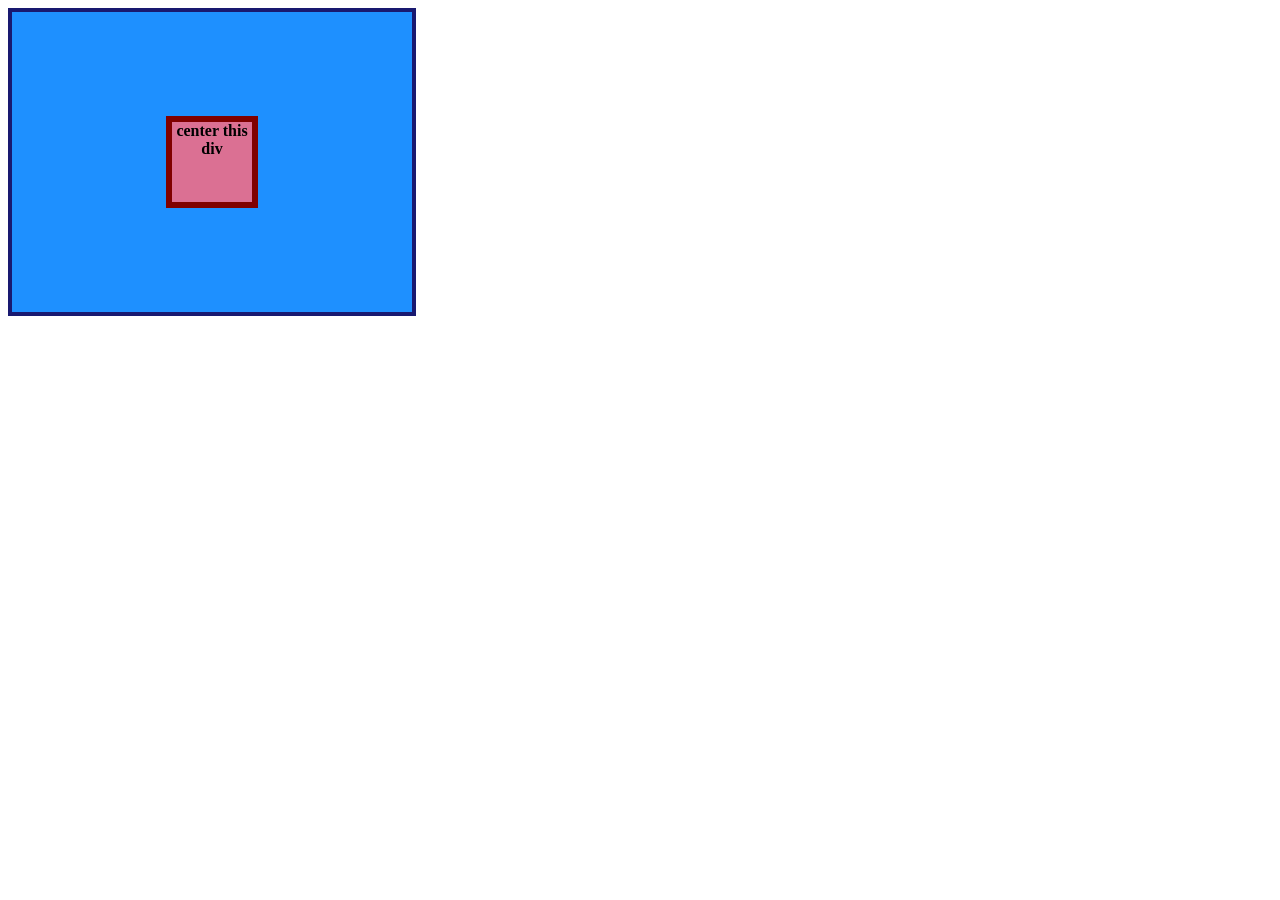
<file: foundations/flex/01-flex-center/index.html>
<!DOCTYPE html>
<html lang="en">
  <head>
    <meta charset="UTF-8" />
    <meta http-equiv="X-UA-Compatible" content="IE=edge" />
    <meta name="viewport" content="width=device-width, initial-scale=1.0" />
    <title>CENTER THIS DIV</title>
    <link rel="stylesheet" href="style.css" />
  </head>
  <body>
    <div class="container">
      <div class="box">center this div</div>
    </div>
  </body>
</html>
</file>
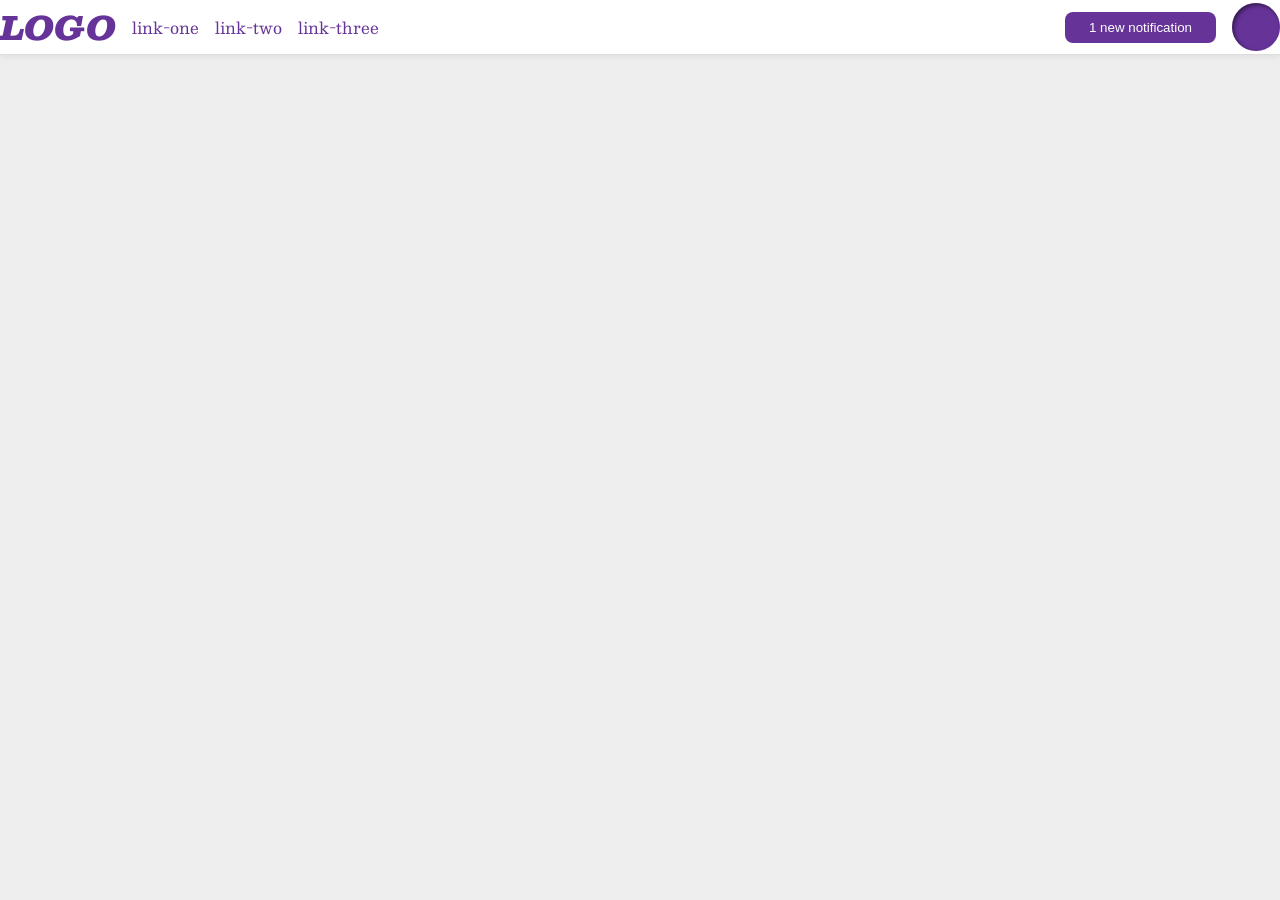
<file: foundations/flex/03-flex-header-2/index.html>
<!doctype html>
<html lang="en">
  <head>
    <meta charset="UTF-8" />
    <meta http-equiv="X-UA-Compatible" content="IE=edge" />
    <meta name="viewport" content="width=device-width, initial-scale=1.0" />
    <title>Flex Header 2</title>
    <link rel="stylesheet" href="style.css" />
  </head>
  <body>
    <div class="header">
      <div class="left">
        <div class="logo">LOGO</div>
        <ul class="links">
          <li><a href="https://google.com">link-one</a></li>
          <li><a href="https://google.com">link-two</a></li>
          <li><a href="https://google.com">link-three</a></li>
        </ul>
      </div>
      <div class="right">
        <button class="notifications">1 new notification</button>
        <div class="profile-image"></div>
      </div>
    </div>
  </body>
</html>
</file>
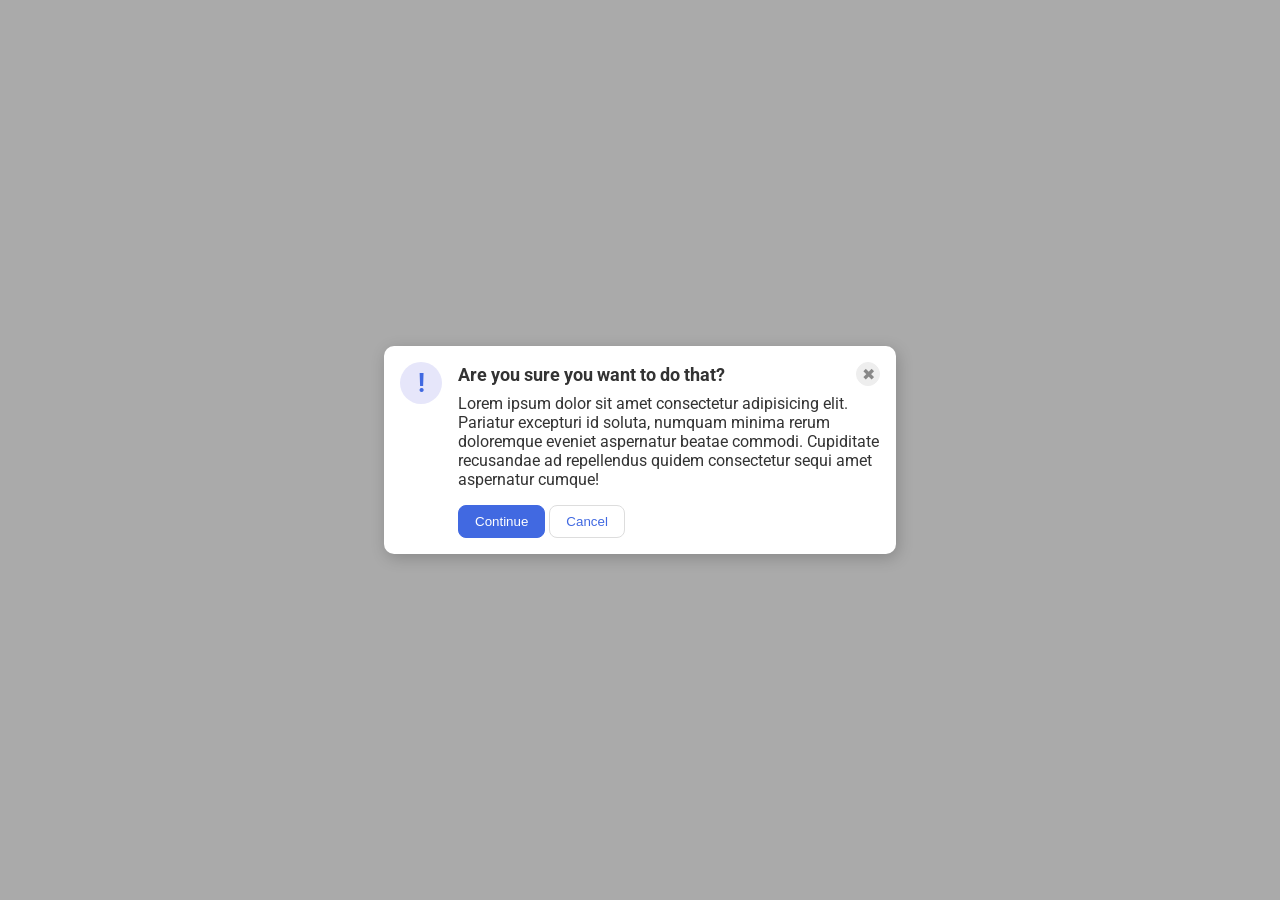
<file: foundations/flex/05-flex-modal/index.html>
<!doctype html>
<html lang="en">
  <head>
    <meta charset="UTF-8" />
    <meta http-equiv="X-UA-Compatible" content="IE=edge" />
    <meta name="viewport" content="width=device-width, initial-scale=1.0" />
    <link rel="stylesheet" href="style.css" />
    <title>Modal</title>
  </head>
  <body>
    <div class="modal">
      <div class="icon">!</div>
      <div class="container">
        <div class="header">
          Are you sure you want to do that?
          <button class="close-button">✖</button>
        </div>
        <div class="text">
          Lorem ipsum dolor sit amet consectetur adipisicing elit. Pariatur
          excepturi id soluta, numquam minima rerum doloremque eveniet
          aspernatur beatae commodi. Cupiditate recusandae ad repellendus quidem
          consectetur sequi amet aspernatur cumque!
        </div>
        <button class="continue">Continue</button>
        <button class="cancel">Cancel</button>
      </div>
    </div>
  </body>
</html>
</file>
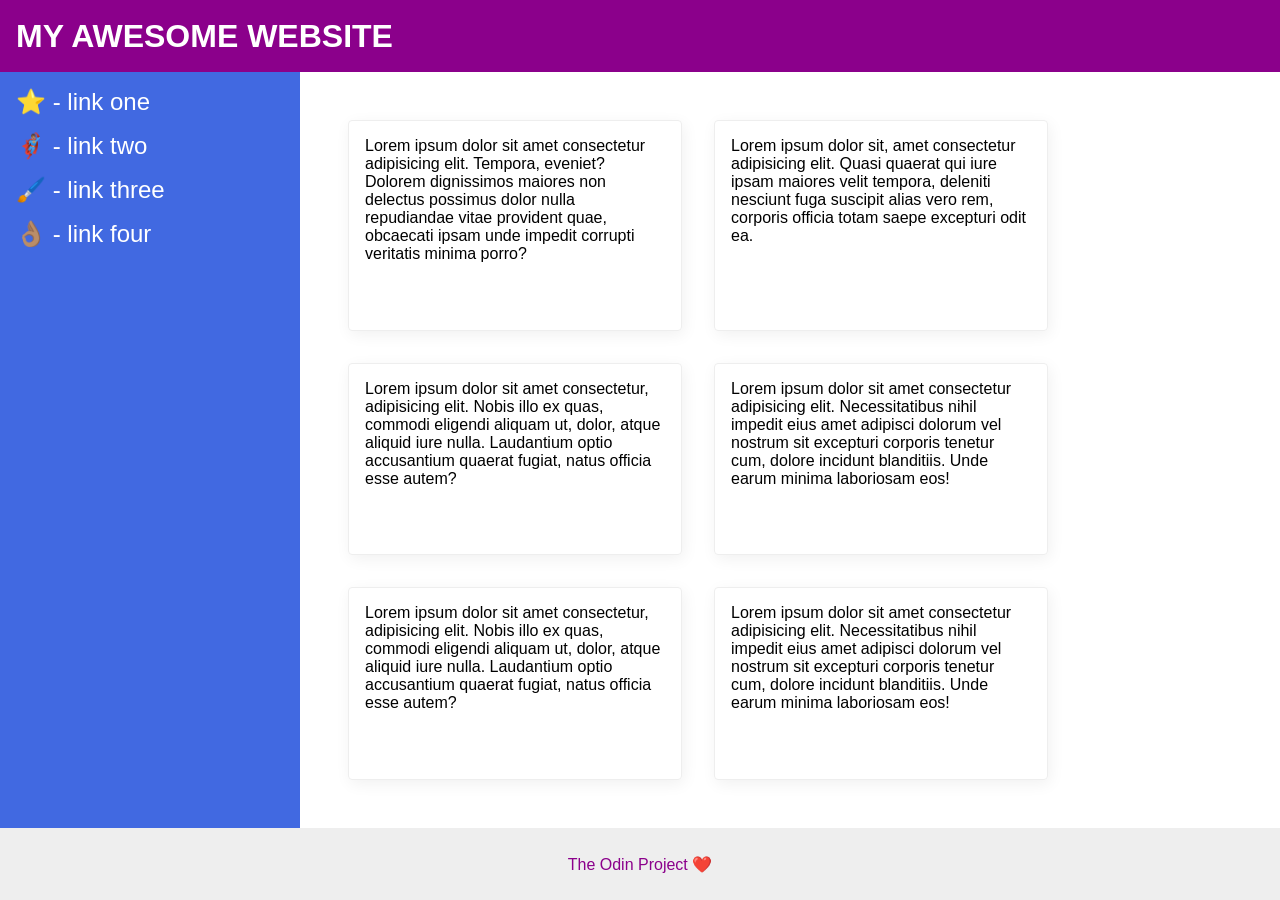
<file: foundations/flex/07-flex-layout-2/index.html>
<!doctype html>
<html lang="en">
  <head>
    <meta charset="UTF-8" />
    <meta http-equiv="X-UA-Compatible" content="IE=edge" />
    <meta name="viewport" content="width=device-width, initial-scale=1.0" />
    <title>The Holy Grail</title>
    <link rel="stylesheet" href="style.css" />
  </head>
  <body>
    <div class="header">MY AWESOME WEBSITE</div>

    <div class="body">
      <div class="sidebar">
        <ul>
          <li><a href="#">⭐ - link one</a></li>
          <li><a href="#">🦸🏽‍♂️ - link two</a></li>
          <li><a href="#">🖌️ - link three</a></li>
          <li><a href="#">👌🏽 - link four</a></li>
        </ul>
      </div>
      <div class="container">
        <div class="card">
          Lorem ipsum dolor sit amet consectetur adipisicing elit. Tempora,
          eveniet? Dolorem dignissimos maiores non delectus possimus dolor nulla
          repudiandae vitae provident quae, obcaecati ipsam unde impedit
          corrupti veritatis minima porro?
        </div>
        <div class="card">
          Lorem ipsum dolor sit, amet consectetur adipisicing elit. Quasi
          quaerat qui iure ipsam maiores velit tempora, deleniti nesciunt fuga
          suscipit alias vero rem, corporis officia totam saepe excepturi odit
          ea.
        </div>
        <div class="card">
          Lorem ipsum dolor sit amet consectetur, adipisicing elit. Nobis illo
          ex quas, commodi eligendi aliquam ut, dolor, atque aliquid iure nulla.
          Laudantium optio accusantium quaerat fugiat, natus officia esse autem?
        </div>
        <div class="card">
          Lorem ipsum dolor sit amet consectetur adipisicing elit.
          Necessitatibus nihil impedit eius amet adipisci dolorum vel nostrum
          sit excepturi corporis tenetur cum, dolore incidunt blanditiis. Unde
          earum minima laboriosam eos!
        </div>
        <div class="card">
          Lorem ipsum dolor sit amet consectetur, adipisicing elit. Nobis illo
          ex quas, commodi eligendi aliquam ut, dolor, atque aliquid iure nulla.
          Laudantium optio accusantium quaerat fugiat, natus officia esse autem?
        </div>
        <div class="card">
          Lorem ipsum dolor sit amet consectetur adipisicing elit.
          Necessitatibus nihil impedit eius amet adipisci dolorum vel nostrum
          sit excepturi corporis tenetur cum, dolore incidunt blanditiis. Unde
          earum minima laboriosam eos!
        </div>
      </div>
    </div>
    <div class="footer">The Odin Project ❤️</div>
  </body>
</html>
</file>
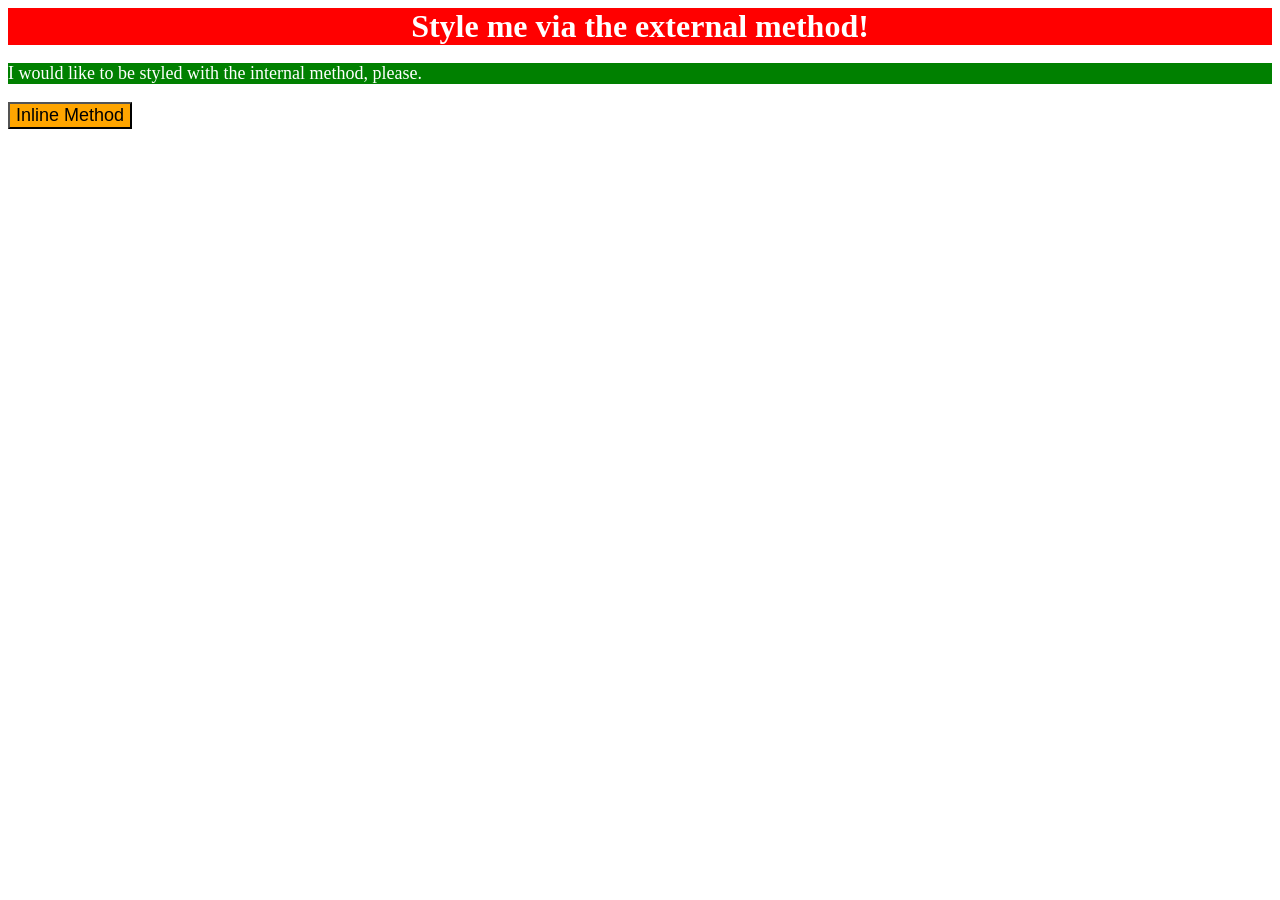
<file: foundations/intro-to-css/01-css-methods/index.html>
<!DOCTYPE html>
<html lang="en">
  <head>
    <meta charset="UTF-8" />
    <meta http-equiv="X-UA-Compatible" content="IE=edge" />
    <meta name="viewport" content="width=device-width, initial-scale=1.0" />
    <title>Methods for Adding CSS</title>
    <link rel="stylesheet" href="style.css" />
    <style>
      p {
        background-color: green;
        color: white;
        font-size: 18px;
      }
    </style>
  </head>
  <body>
    <div>Style me via the external method!</div>
    <p>I would like to be styled with the internal method, please.</p>
    <button style="background-color: orange; font-size: 18px">
      Inline Method
    </button>
  </body>
</html>
</file>
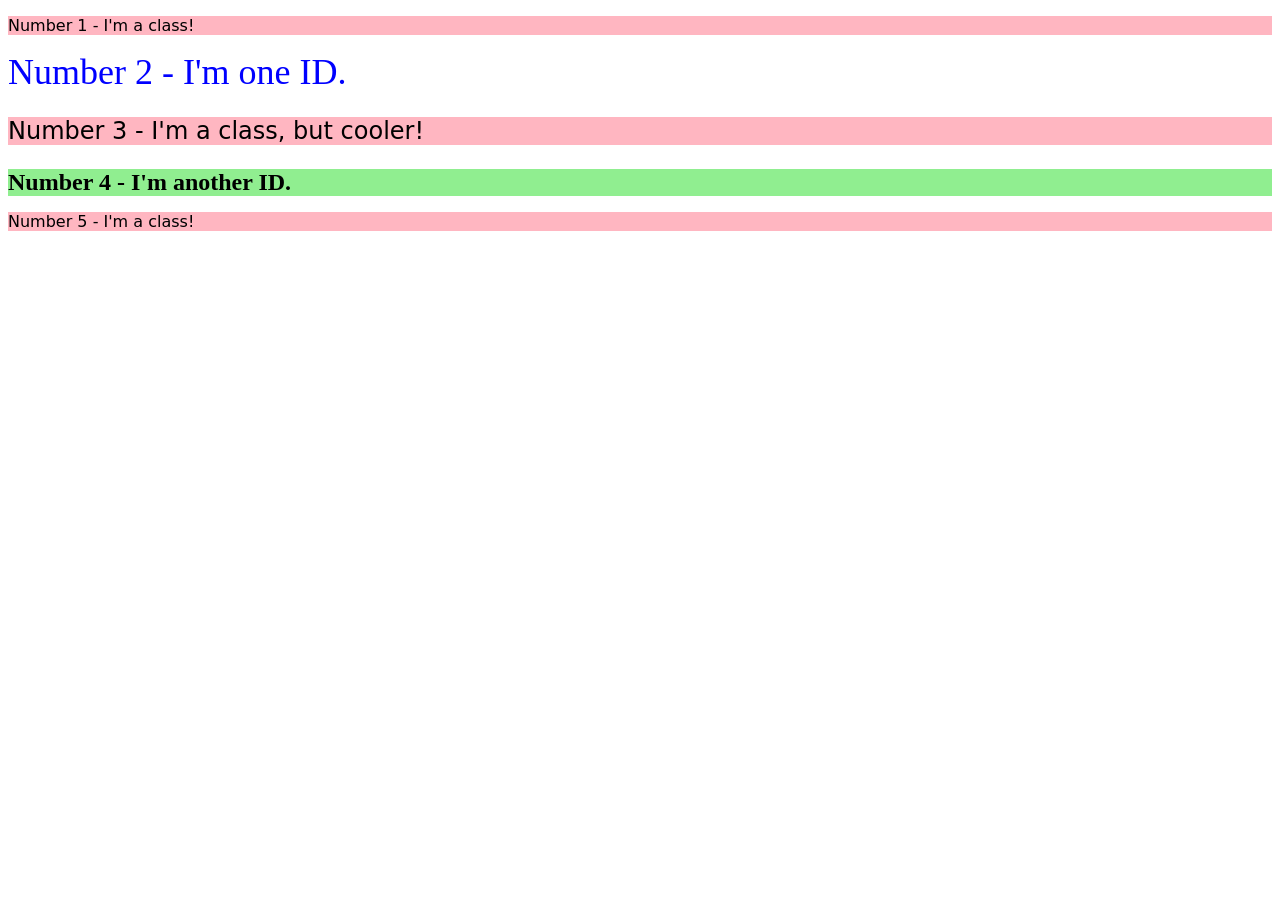
<file: foundations/intro-to-css/02-class-id-selectors/index.html>
<!DOCTYPE html>
<html lang="en">
  <head>
    <meta charset="UTF-8" />
    <meta http-equiv="X-UA-Compatible" content="IE=edge" />
    <meta name="viewport" content="width=device-width, initial-scale=1.0" />
    <title>Class and ID Selectors</title>
    <link rel="stylesheet" href="style.css" />
  </head>
  <body>
    <p class="odd">Number 1 - I'm a class!</p>
    <div id="two">Number 2 - I'm one ID.</div>
    <p class="odd adjust-font-size">Number 3 - I'm a class, but cooler!</p>
    <div id="four">Number 4 - I'm another ID.</div>
    <p class="odd">Number 5 - I'm a class!</p>
  </body>
</html>
</file>
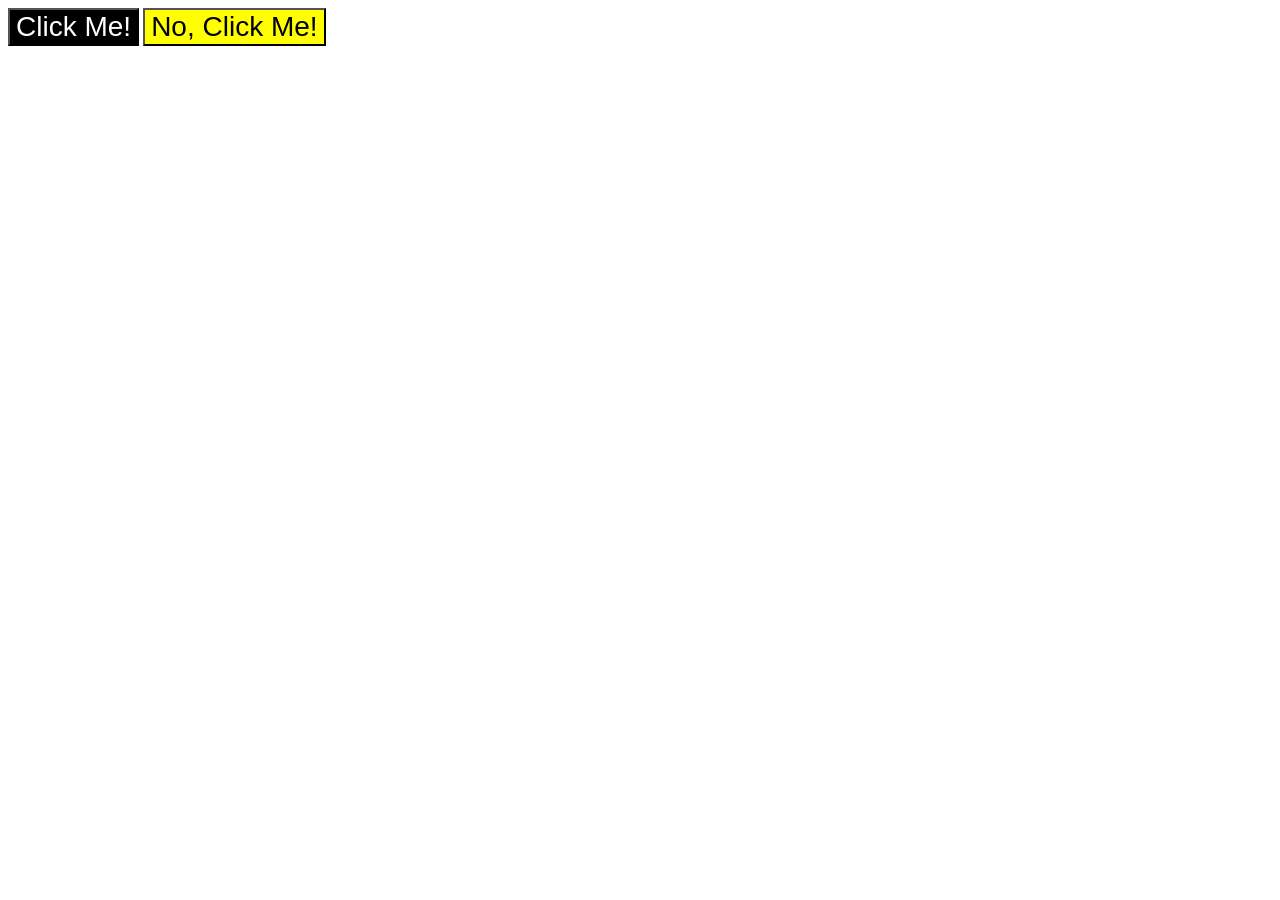
<file: foundations/intro-to-css/03-grouping-selectors/index.html>
<!DOCTYPE html>
<html lang="en">
  <head>
    <meta charset="UTF-8">
    <meta http-equiv="X-UA-Compatible" content="IE=edge">
    <meta name="viewport" content="width=device-width, initial-scale=1.0">
    <title>Grouping Selectors</title>
    <link rel="stylesheet" href="style.css">
  </head>
  <body>
    <button class="a">Click Me!</button>
    <button class="b">No, Click Me!</button>
  </body>
</html>
</file>
<file: foundations/flex/01-flex-center/style.css>
.container {
  background: dodgerblue;
  border: 4px solid midnightblue;
  width: 400px;
  height: 300px;
  display: flex;
  align-items: center;display: flex;
  justify-content: center;
  align-items: center;
  justify-content: center;

}

.box {
  background: palevioletred;
  font-weight: bold;
  text-align: center;
  border: 6px solid maroon;
  width: 80px;
  height: 80px;
}
</file>
<file: foundations/flex/03-flex-header-2/style.css>
/* this is some magical font-importing.  
you'll learn about it later. */
@import url("https://fonts.googleapis.com/css2?family=Besley:ital,wght@0,400;1,900&display=swap");

body {
  margin: 0;
  background: #eee;
  font-family: Besley, serif;
}

.header {
  background: white;
  border-bottom: 1px solid #ddd;
  box-shadow: 0 0 8px rgba(0, 0, 0, 0.1);
  display: flex;
  justify-content: space-between;
  gap: 8px;
}

.profile-image {
  background: rebeccapurple;
  box-shadow: inset 2px 2px 4px rgba(0, 0, 0, 0.5);
  border-radius: 50%;
  width: 48px;
  height: 48px;
}

.logo {
  color: rebeccapurple;
  font-size: 32px;
  font-weight: 900;
  font-style: italic;
}

button {
  border: none;
  border-radius: 8px;
  background: rebeccapurple;
  color: white;
  padding: 8px 24px;
}

a {
  /* this removes the line under our links */
  text-decoration: none;
  color: rebeccapurple;
}

ul {
  list-style-type: none;
  display: flex;
  margin: 0;
  padding: 0;
  gap: 16px;
}
.left,
.right {
  display: flex;
  align-items: center;
  gap: 16px;
}
</file>
<file: foundations/flex/05-flex-modal/style.css>
@import url("https://fonts.googleapis.com/css2?family=Roboto:wght@400;700&display=swap");

html,
body {
  height: 100%;
}

body {
  font-family: Roboto, sans-serif;
  margin: 0;
  background: #aaa;
  color: #333;
  /* I'll give you this one for free lol */
  display: flex;
  align-items: center;
  justify-content: center;
}

.modal {
  background: white;
  width: 480px;
  border-radius: 10px;
  box-shadow: 2px 4px 16px rgba(0, 0, 0, 0.2);
  display: flex;
  gap: 16px;
  padding: 16px;
}

.icon {
  color: royalblue;
  font-size: 26px;
  font-weight: 700;
  background: lavender;
  width: 42px;
  height: 42px;
  border-radius: 50%;
  display: flex;
  align-items: center;
  justify-content: center;
  flex-shrink: 0;
}

.header {
  display: flex;
  align-items: center;
  justify-content: space-between;
  font-size: 18px;
  font-weight: 700;
  margin-bottom: 8px;
}

.close-button {
  background: #eee;
  border-radius: 50%;
  color: #888;
  font-weight: 400;
  font-size: 16px;
  height: 24px;
  width: 24px;
  display: flex;
  align-items: center;
  justify-content: center;
  border: 1px solid #eee;
  padding: 0;
}

button {
  cursor: pointer;
  padding: 8px 16px;
  border-radius: 8px;
}

button.continue {
  background: royalblue;
  border: 1px solid royalblue;
  color: white;
}

button.cancel {
  background: white;
  border: 1px solid #ddd;
  color: royalblue;
}

.text {
  margin-bottom: 16px;
}
</file>
<file: foundations/flex/07-flex-layout-2/style.css>
body {
  font-family:
    -apple-system, BlinkMacSystemFont, "Segoe UI", Roboto, Oxygen, Ubuntu,
    Cantarell, "Open Sans", "Helvetica Neue", sans-serif;
  margin: 0;
  min-height: 100vh;
  display: flex;
  flex-direction: column;
}

.header {
  height: 72px;
  background: darkmagenta;
  color: white;
  font-size: 32px;
  font-weight: 900;
  display: flex;
  align-items: center;
  padding: 0 16px;
}

.body {
  flex: 1;
  display: flex;
}

.footer {
  height: 72px;
  background: #eee;
  color: darkmagenta;
  display: flex;
  align-items: center;
  justify-content: center;
}

.sidebar {
  width: 300px;
  background: royalblue;
  box-sizing: border-box;
  flex-shrink: 0;
  padding: 16px;
}

ul{
  list-style-type: none;
  margin: 0;
  padding: 0;
}

li{
  margin-bottom: 16px;
}

a{
  color: white;
  text-decoration: none;
  font-size: 24px;
}

.container {
  display: flex;
  flex-wrap: wrap;
  gap: 32px;
  padding: 48px;
}

.card {
  border: 1px solid #eee;
  box-shadow: 2px 4px 16px rgba(0, 0, 0, 0.06);
  border-radius: 4px;
  padding: 16px;
  width: 300px;
}
</file>
<file: foundations/intro-to-css/01-css-methods/style.css>
div{
    background-color: red;
    color: white;
    font-size: 32px;
    text-align: center;
    font-weight: bold;
}
</file>
<file: foundations/intro-to-css/02-class-id-selectors/style.css>
/* Add CSS Styling */
.odd {
  background-color: lightpink;
  font-family: Verdana, "DejaVu sans", sans-serif;
}

#two {
  color: blue;
  font-size: 36px;
}
.adjust-font-size {
  font-size: 24px;
}
#four {
  background-color: lightgreen;
  font-size: 24px;
  font-weight: bold;
}
</file>
<file: foundations/intro-to-css/03-grouping-selectors/style.css>
/* Add CSS Styling */
.a {
  background-color: black;
  color: white;
}

.b {
  background-color: yellow;
}

.a,
.b {
  font-size: 28px;
  font-family: Helvetica, "Times New Roman", sans-serif;
}
</file>
